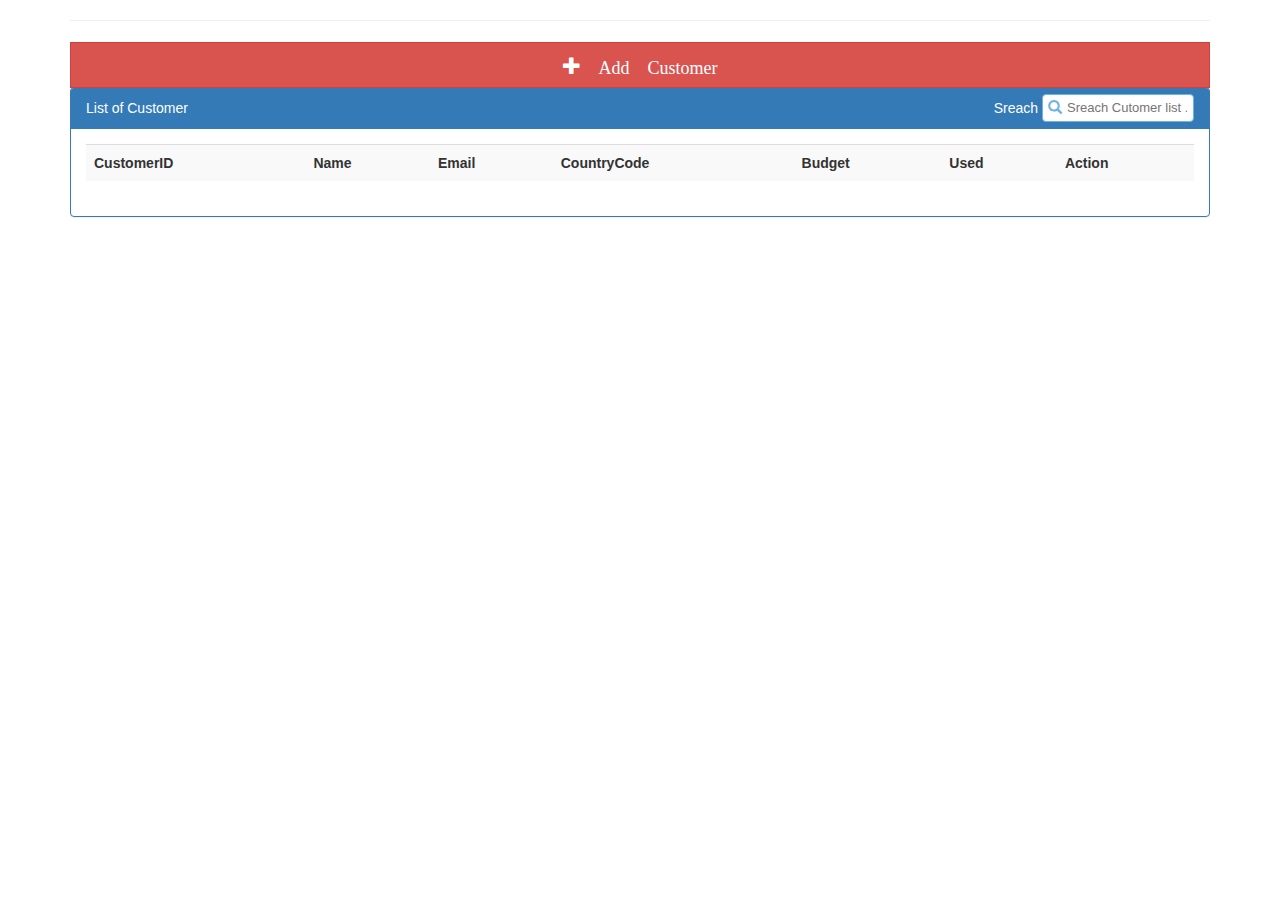
<file: index.html>
<!DOCTYPE html>
<html ng-app="demoApp">

<head>
    <title> AngularJS Test Insert, Select, Delete, Update Database</title>
    <link rel="stylesheet" type="text/css" href="node_modules/bootstrap/dist/css/bootstrap.min.css">
    <link rel="stylesheet" href="css/style.css">
    <link rel="stylesheet" href="bower_components/angular-bootstrap/ui-bootstrap-csp.css">
</head>

<body ng-cloak="">
    <div class="container" ng-view="" id="ng-view">
    </div>
    <!-- node-modules Angular -->
    <script src="node_modules/angular/angular.min.js"></script>
    <script src="node_modules/angular-route/angular-route.min.js"></script>
    <!-- bower_components Angular -->
    <script src="bower_components/angular-bootstrap/ui-bootstrap-tpls.min.js"></script>
    <!--script src="bower_components/angular-bootstrap/ui-bootstrap.min.js"></script-->
    <!-- Angular Style custom code -->
    <script type="text/javascript" src="app/app.js"></script>
    <script type="text/javascript" src="app/script.js"></script>
    <!-- Javascrtpt ohter -->
    <script type="text/javascript" src="https://code.jquery.com/jquery-2.1.0.js"></script>
    <script type="text/javascript" src="node_modules/bootstrap/dist/js/bootstrap.min.js"></script>
    <!--script type="text/javascript" src="node_modules/bootstrap/js/modal.js"></script-->
</body>

</html>
</file>
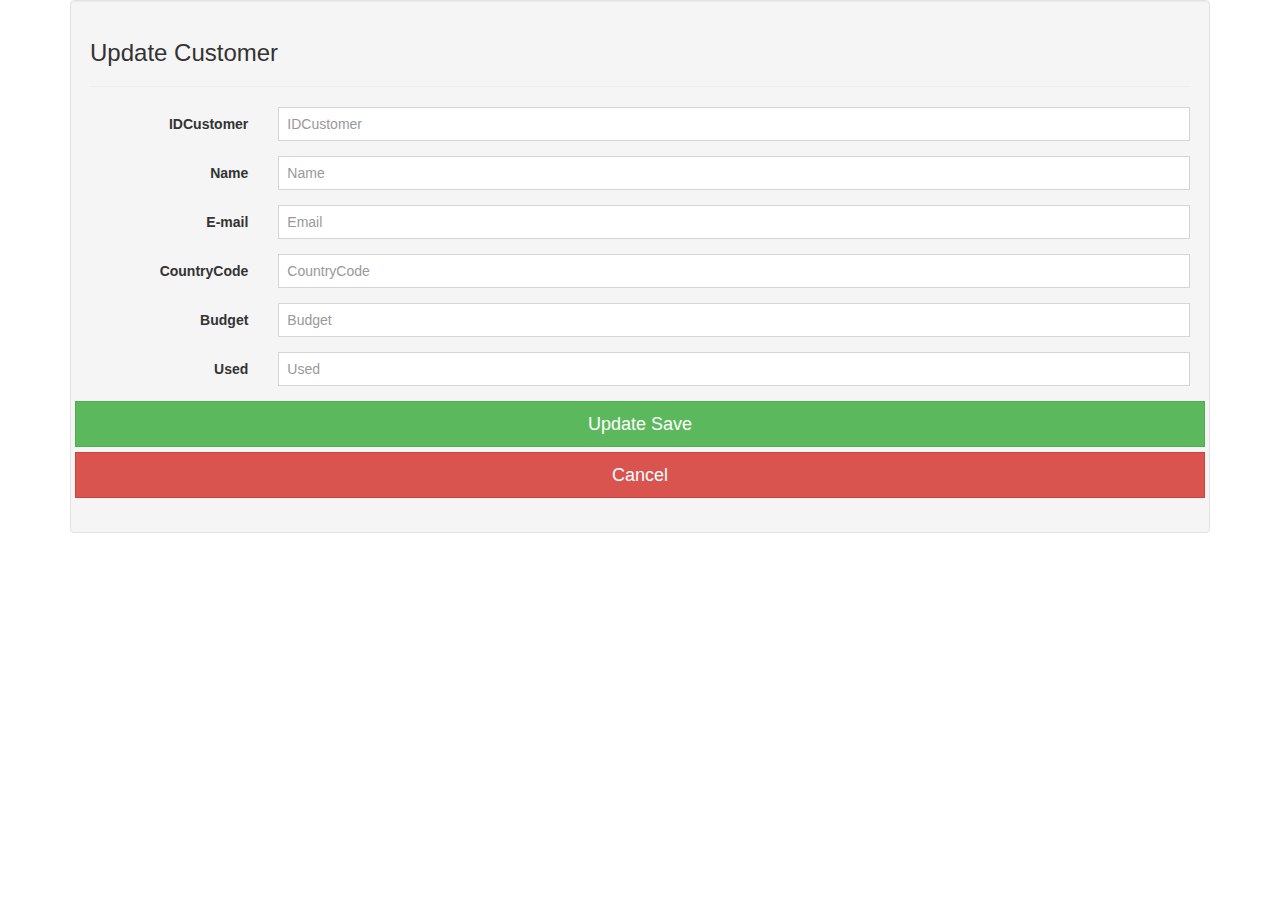
<file: customerEdit2.html>
<!DOCTYPE html>
<html ng-app="demoApp">

<head>
    <title> AngularJS Test Insert, Select, Delete, Update Database</title>
    <link rel="stylesheet" type="text/css" href="node_modules/bootstrap/dist/css/bootstrap.min.css">
    <link rel="stylesheet" href="css/style.css">
    <link rel="stylesheet" href="bower_components/angular-bootstrap/ui-bootstrap-csp.css">
</head>

<body>
    <div class="container">
        <div class="well">
            <form action="" class="form-horizontal" name="addcustomer" role="form" novalidate method="POST">
                <h3>Update Customer</h3>
                <hr>
                <!-- Input IDCustomer -->
                <div class="form-group">
                    <label for="customer" class="col-sm-2 control-label">IDCustomer</label>
                    <div class="col-sm-10">
                        <input type="text" class="form-control" id="customer" placeholder="IDCustomer" ng-model="dataS.CustomerID">
                    </div>
                </div>
                <!-- Input Name -->
                <div class="form-group">
                    <label for="names" class="col-sm-2 control-label">Name</label>
                    <div class="col-sm-10">
                        <input type="text" class="form-control" id="names" placeholder="Name" ng-model="dataS.Name">
                    </div>
                </div>
                <!-- Input E-mail -->
                <div class="form-group">
                    <label for="email" class="col-sm-2 control-label">E-mail</label>
                    <div class="col-sm-10">
                        <input type="email" class="form-control" id="email" placeholder="Email" ng-model="dataS.Email">
                    </div>
                </div>
                <!-- Input CountryCode -->
                <div class="form-group">
                    <label for="countrycode" class="col-sm-2 control-label">CountryCode</label>
                    <div class="col-sm-10">
                        <input type="text" class="form-control" id="countrycode" placeholder="CountryCode" ng-model="dataS.CountryCode">
                    </div>
                </div>
                <!-- Input Budget -->
                <div class="form-group">
                    <label for="budget" class="col-sm-2 control-label">Budget</label>
                    <div class="col-sm-10">
                        <input type="text" class="form-control" id="budget" placeholder="Budget" ng-model="dataS.Budget">
                    </div>
                </div>
                <!-- Input Used -->
                <div class="form-group">
                    <label for="used" class="col-sm-2 control-label">Used</label>
                    <div class="col-sm-10">
                        <input type="text" class="form-control" id="used" placeholder="Used" ng-model="dataS.Used">
                    </div>
                </div>
                <!-- Button Click Submit Doing Function addEmployee in Angular Working -->
                <div class="form-group">
                    <button data-ng-click="()" class="btn btn-success btn-lg btn-block" type="submit" name="add">Update Save</button>
                    <button type="reset" class="btn btn-danger btn-lg btn-block" name="add">Cancel</button>
                </div>
            </form>
        </div>
    </div>

    <!-- node-modules Angular -->
    <script src="node_modules/angular/angular.min.js"></script>
    <script src="node_modules/angular-route/angular-route.min.js"></script>
    <!-- bower_components Angular -->
    <script src="bower_components/angular-bootstrap/ui-bootstrap-tpls.min.js"></script>
    <!--script src="bower_components/angular-bootstrap/ui-bootstrap.min.js"></script-->
    <!-- Angular Style custom code -->
    <script type="text/javascript" src="app/app.js"></script>
    <script type="text/javascript" src="app/script.js"></script>
    <!-- Javascrtpt ohter -->
    <script type="text/javascript" src="https://code.jquery.com/jquery-2.1.0.js"></script>
    <script type="text/javascript" src="node_modules/bootstrap/dist/js/bootstrap.min.js"></script>
    <!--script type="text/javascript" src="node_modules/bootstrap/js/modal.js"></script-->


</body>

</html>
</file>
<file: css/style.css>
.input-icon.input-icon-right>.search-icon {
    left: auto;
    right: 20px;
    top: 3px;
}

.input-icon>.search-icon {
    padding: 0 3px;
    z-index: 2;
    position: absolute;
    top: 1px;
    bottom: 1px;
    left: 3px;
    line-height: 28px;
    display: inline-block;
    color: #909090;
    font-size: 16px;
}

.search-icon {
    text-align: center;
}
/*Search box style*/

.nav-search {
    right: 22px;
    line-height: 24px;
}

.nav-search .nav-search-input {
    border: 1px solid #6fb3e0;
    width: 152px;
    height: 28px !important;
    padding-top: 2px;
    padding-bottom: 2px;
    border-radius: 4px !important;
    font-size: 13px;
    line-height: 1.3;
    color: #666 !important;
    z-index: 11;
    -webkit-transition: width ease .15s;
    transition: width ease .15s;
}

.input-icon>input {
    padding-left: 24px;
    padding-right: 6px;
}

button {
    border-radius: 0 !important;
}

textarea,
input[type="text"],
input[type="password"],
input[type="datetime"],
input[type="datetime-local"],
input[type="date"],
input[type="month"],
input[type="time"],
input[type="week"],
input[type="number"],
input[type="email"],
input[type="url"],
input[type="search"],
input[type="tel"],
input[type="color"] {
    border-radius: 0 !important;
    color: #858585;
    background-color: #fff;
    border: 1px solid #d5d5d5;
    padding: 5px 8px 6px;
    font-size: 14px;
    font-family: inherit;
    -webkit-box-shadow: none !important;
    box-shadow: none !important;
    -webkit-transition-duration: .1s;
    transition-duration: .1s;
}

.input-icon>.search-icon {
    padding: 0 3px;
    z-index: 2;
    position: absolute;
    top: 1px;
    bottom: 1px;
    left: 3px;
    line-height: 28px;
    display: inline-block;
    color: #909090;
    font-size: 16px;
}

.nav-search .nav-search-icon {
    color: #6fb3e0 !important;
    font-size: 14px !important;
    line-height: 24px !important;
    background-color: transparent;
}

.nav-search .nav-search-icon {
    border: none;
    border-radius: 0;
    padding: 0 3px !important;
}

.nav-search .search-icon {
    text-align: center;
}

.nav-search .input-icon {
    position: relative;
}

.nav-search span.input-icon {
    display: inline-block;
}

.nav-search .input-icon>input {
    padding-left: 24px;
    padding-right: 6px;
}

.sw-search {
    float: right;
    margin-top: -4.5px;
}
</file>
